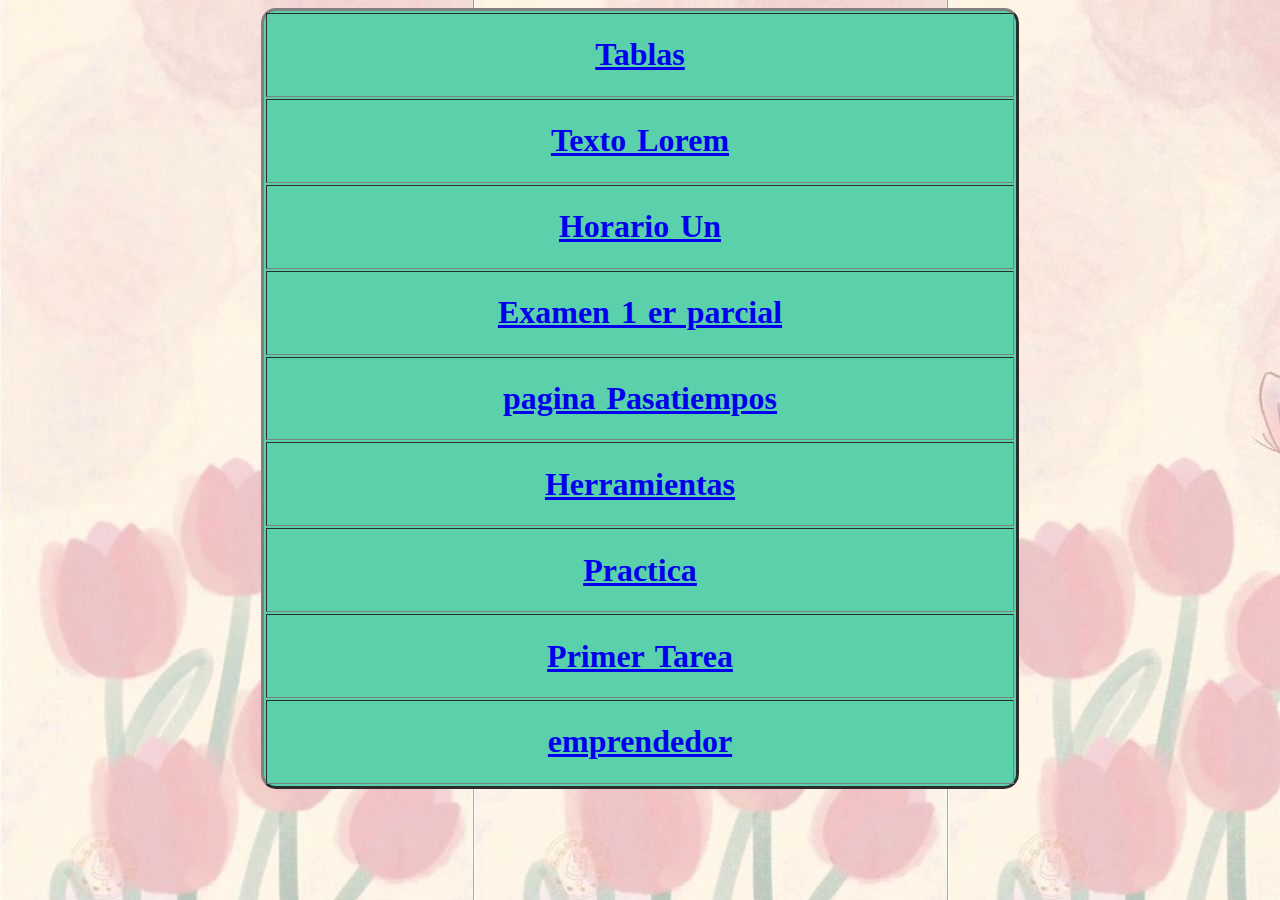
<file: index.html>
<!DOCTYPE html>
<html lang="en">
<head>
    <meta charset="UTF-8">
    <meta name="viewport" content="width=device-width, initial-scale=1.0">
    <title>Document</title>
    <style>
        body {
            word-spacing: 3px;
            background-image: url(fondo.jpg);
        }

        h1 {
            text-align: center;
        }

    </style>
</head>
<body>
    <center>
        <table border="3px" style="background-color: rgb(90, 209, 171); border-radius: 15px; width: 60%;" >
              <tr>
                <th><h1> <a href="../IDAI MATERIA/parcial 1/Tablas ejemplos.html"> Tablas </a></h1></th>
              </tr>
              <tr> 
                <td> <h1> <a href="./parcial 1/Texto lorem.html"> Texto Lorem</a></h1></td>
              </tr>
              <tr>
                <td> <h1> <a href="./parcial 1/UN horario.html"> Horario Un </a></h1></td>
              </tr>
              <tr> 
                <td> 
                    <h1> <a href="./parcial 1/examen/examen1erparciañ.html"> Examen 1 er parcial </a></h1>
                </td>
              </tr>
              <tr>
                <td> <h1> <a href="./parcial 1/favoritos img/Pasatiempos favoritos.html"> pagina Pasatiempos</a></h1></td>
              </tr>
              <tr>
                <td> <h1> <a href="./parcial 1/img-herramienta/herramientasdesarrollo.html"> Herramientas</a></h1></td>
              </tr>
              <tr> <td> <h1> <a href="./parcial 1/img.practica/practica.html"> Practica </a></h1></td></tr>
              <tr>
                <td> <h1> <a href="./parcial 1/primer tarea/tarea cualidades.html"> Primer Tarea </a></h1></td>
              </tr>
              <tr> <td> <h1> <a href="./parcial 1/tarealunes/emprendedor.html"> emprendedor </a></h1></td></tr>
        </table>

    </center>
    
</body>
</html>
</file>
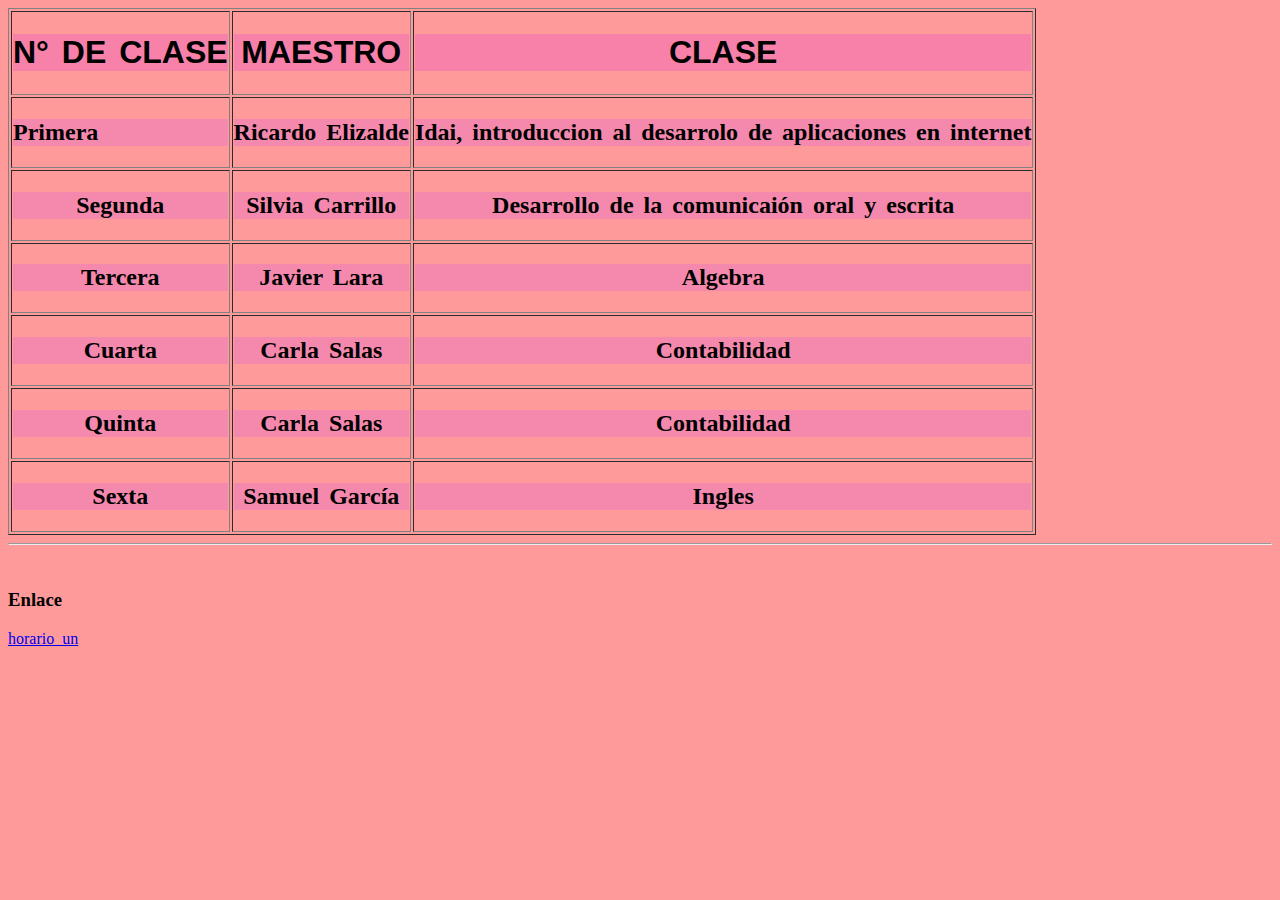
<file: parcial 1/Tablas ejemplos.html>
<!DOCTYPE html>
<html lang="en">
<head>
    <meta charset="UTF-8">
    <meta name="viewport" content="width=>, initial-scale=1.0">
    <title> Tablas </title> 
    <style>
        body {
            background-color: rgb(254, 154, 154);
        }

        h1 {
            background-color: rgb(247, 129, 168);
        }

        h2 {
            background-color: rgb(245, 136, 173);
        }

        h1 {
            font-family:Impact, Haettenschweiler, 'Arial Narrow Bold', sans-serif
        }

        h2 {
            font-family: 'Times New Roman', Times, serif;
        }

        body {
            word-spacing: 4px;
        }

        h1 {
            text-transform: uppercase;
        }


    </style>
</head>
<body>
    <table border=""1"> 
    <tr> 
            <th> <h1> N° de clase </h1></th>
            <th> <h1> Maestro </h1></th>
            <th> <h1> Clase </h1></th>
            </tr>
            <td> <h2>  Primera </h2></td>
            <td> <h2> Ricardo Elizalde </h2></td>
            <td> <h2> Idai, introduccion al desarrolo de aplicaciones en internet</h2></td> 

        </tr> 
        <tr> 
        <th> <h2> Segunda </h2></th>
        <th> <h2> Silvia Carrillo</h2></th>
        <th> <h2> Desarrollo de la comunicaión oral y escrita </h2></th>
        </tr>
        <tr>
        <th> <h2> Tercera</h2></th>
        <th> <h2> Javier Lara </h2></th>
        <th> <h2> Algebra</h2></th>
        </tr>
        <tr>
            <th> <h2> Cuarta </h2></th>
            <th> <h2> Carla Salas</h2></th>
            <th> <h2> Contabilidad </h2></th>
        </tr>
        <tr>
            <th> <h2> Quinta </h2></th>
            <th> <h2> Carla Salas</h2></th>
            <th> <h2> Contabilidad </h2></th>
        </tr>
        <tr>
            <th> <h2> Sexta</h2></th>
            <th> <h2> Samuel García </h2></th>
            <th> <h2> Ingles </h2></th>
        </tr>
    </table>
    
    <hr>
    <br>
    <h3> Enlace </h3>
    <a href="./UN horario.html"> horario un</a>
    

        
</body>
</html>
</file>
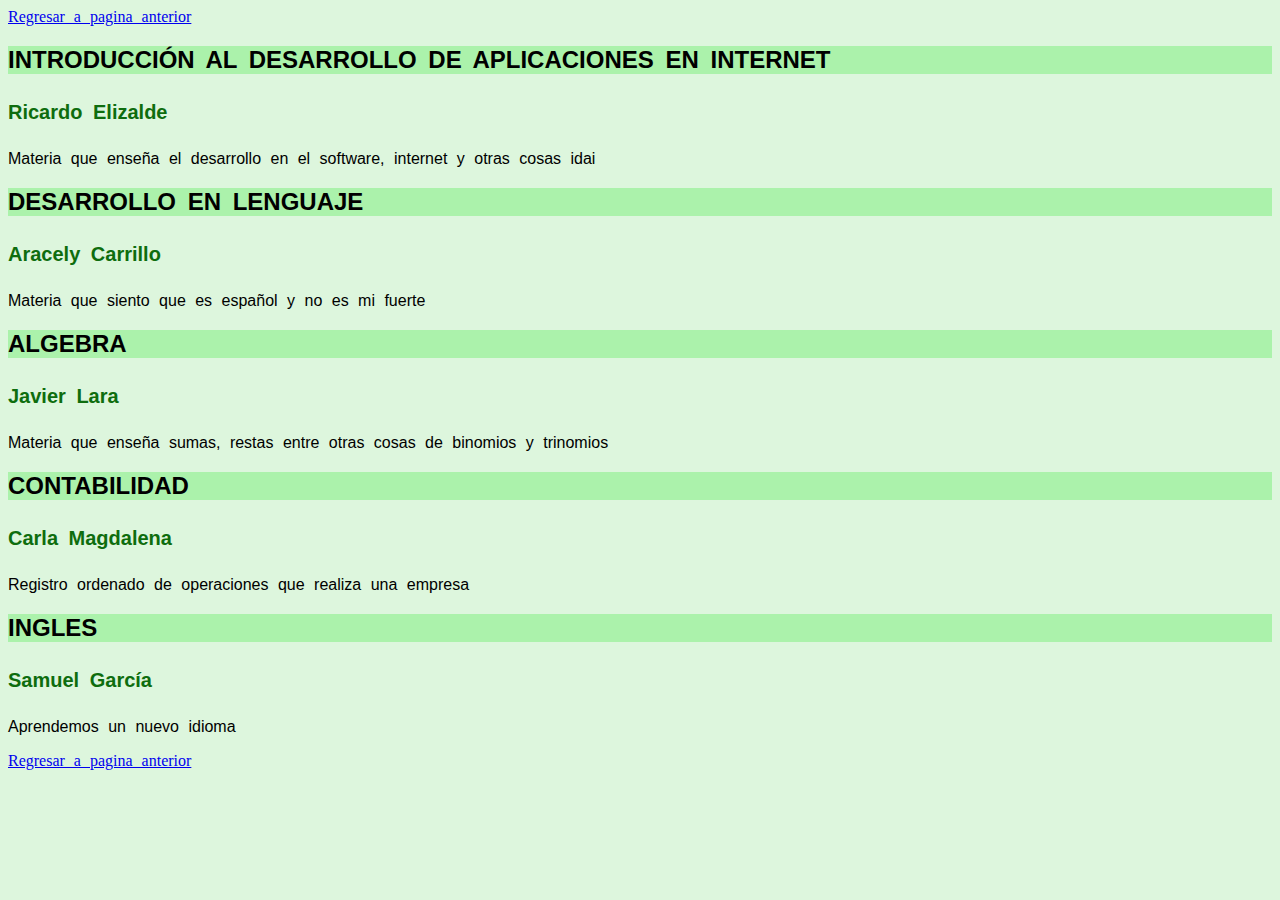
<file: parcial 1/UN horario.html>
<HTML>
<Head>
<Title> Un horario</title>
    <style>
        body {
            background-color: rgb(221, 246, 221);
        }
        h2 {
            background-color: rgb(171, 242, 171);
        }
        h2 {
            font-family: Impact, Haettenschweiler, 'Arial Narrow Bold', sans-serif;
        }

        h4 {
            font-family: 'Gill Sans', 'Gill Sans MT', Calibri, 'Trebuchet MS', sans-serif;
        }

        p {
            font-family:Impact, Haettenschweiler, 'Arial Narrow Bold', sans-serif
        }

        body {
            word-spacing: 5px;
        }
        
        h4 {
            font-size: 20px;
        }

        h2 {
            text-transform: uppercase;
        }

        h4 {
            color: rgb(14, 109, 14);
        }

    </style>
</Head>
<Body>
    <a href="personal pagina.html"> Regresar a pagina anterior </a>
<H2> Introducción al desarrollo de aplicaciones en internet </H2>
<H4> Ricardo Elizalde </h4>
<P> Materia que enseña el desarrollo en el software, internet y otras cosas idai </p>
<H2> Desarrollo en lenguaje </H2>
<H4> Aracely Carrillo </h4>
<P> Materia que siento que es español y no es mi fuerte </p>
<H2> Algebra </H2>
<H4> Javier Lara </h4>
<P> Materia que enseña sumas, restas entre otras cosas de binomios y trinomios </p>
<H2> Contabilidad </2>
<H4> Carla Magdalena </h4>
<P> Registro ordenado de operaciones que realiza una empresa </p>
<H2> Ingles </H2>
<H4> Samuel García </h4>
<P> Aprendemos un nuevo idioma </p>
    <a href="Tablas ejemplos.html"> Regresar a pagina anterior</a>
</Body>
</HTML>
</file>
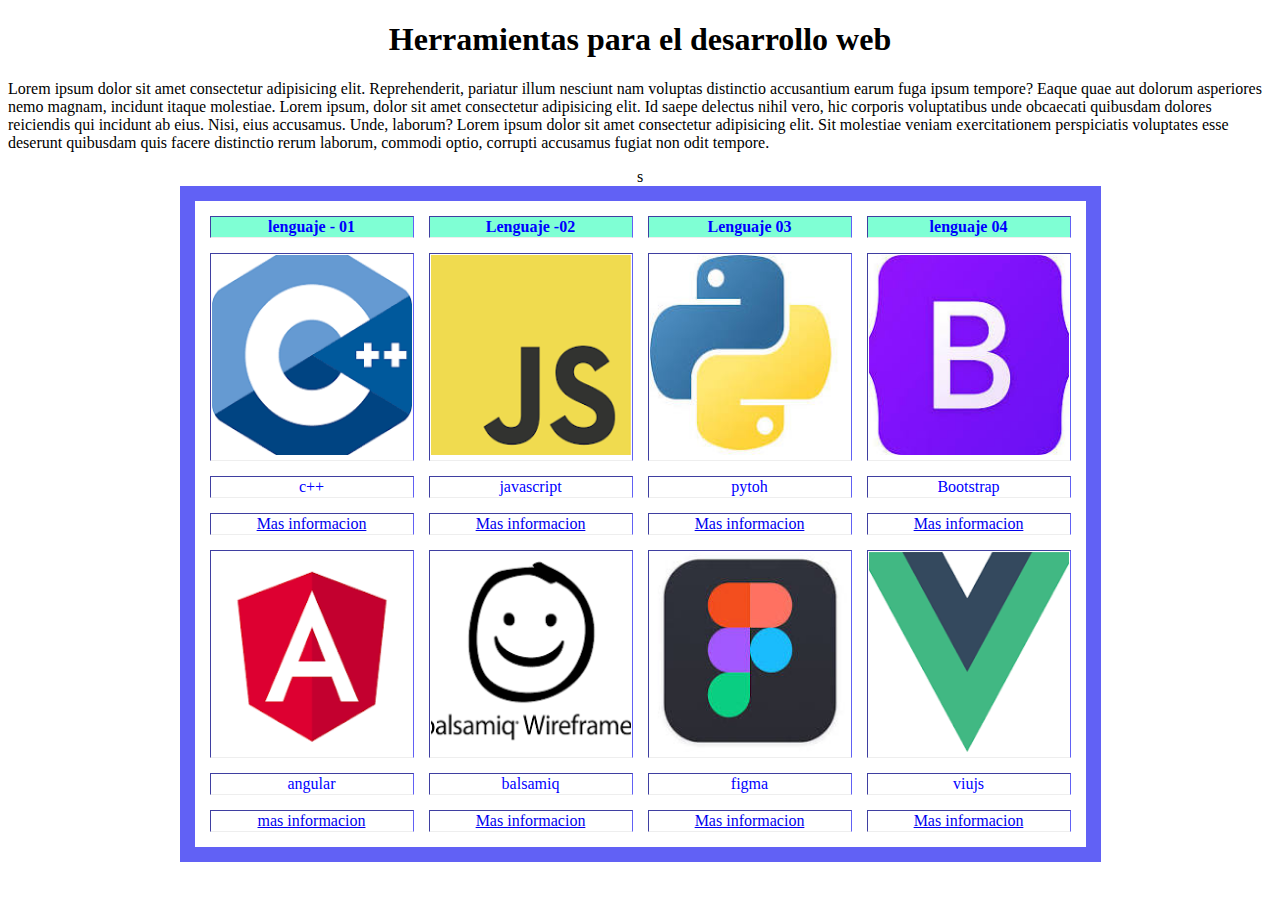
<file: parcial 1/img-herramienta/herramientasdesarrollo.html>
<!DOCTYPE html>
<html lang="en">
<head>
    <meta charset="UTF-8">
    <meta name="viewport" content="width=device-width, initial-scale=1.0">
    <title>Herramientas</title>

    <style>
        table thead {
            background-color: aquamarine;
        }
        table {
            border-spacing: 15px;
        }
        table tbody {
            color: rgb(140, 29, 140);
        }
        table tbody tr td {
            text-align: center;
        }

        tr{
            border-bottom: 3px; color: blue;
        }

        table {
            border: 15px solid rgb(97, 97, 245);
        }

        


    </style>
</head>
<body>

    <h1 style="text-align: center;"> Herramientas para el desarrollo web</h1>
    <p> Lorem ipsum dolor sit amet consectetur adipisicing elit. Reprehenderit, pariatur illum nesciunt nam voluptas distinctio accusantium earum fuga ipsum tempore? Eaque quae aut dolorum asperiores nemo magnam, incidunt itaque molestiae. Lorem ipsum, dolor sit amet consectetur adipisicing elit. Id saepe delectus nihil vero, hic corporis voluptatibus unde obcaecati quibusdam dolores reiciendis qui incidunt ab eius. Nisi, eius accusamus. Unde, laborum? Lorem ipsum dolor sit amet consectetur adipisicing elit. Sit molestiae veniam exercitationem perspiciatis voluptates esse deserunt quibusdam quis facere distinctio rerum laborum, commodi optio, corrupti accusamus fugiat non odit tempore.</p>
    
    <center><table border="3">
        <thead>
            <tr>
                <th> lenguaje - 01</th>
                <th> Lenguaje -02</th>
                <th> Lenguaje 03</th>
                <th> lenguaje 04</th>
            </tr>
        </thead>
        <tbody> 
            <tr>
                <td> <img src="img/c++.png" alt="logo de c++" width="200px" height="200px"></td>
                <td> <img src="img/java.png" width="200px" height="200px"> </td>
                <td> <img src="img/pyto.jpg" width="200px" height="200px"></td>
                <td> <img src="img/boots.jpg" width="200px" height="200px"></td>
            </tr>
            <tr >
                <td> c++</td>
                <td> javascript</td>s
                <td> pytoh</td>
                <td> Bootstrap</td>
            </tr>

            <tr> 
                    <td><a href="https://learn.microsoft.com/es-es/cpp/cpp/welcome-back-to-cpp-modern-cpp?view=msvc-170 " target="_blank"> Mas informacion</a></td>
                    <td> <a href="https://developer.mozilla.org/es/docs/Learn/JavaScript/First_steps/What_is_JavaScript " target="_blank"> Mas informacion</a></td>
                    <td> <a href="https://www.python.org/" target="_blank"> Mas informacion</a> </td>
                    <td> <a href="https://rockcontent.com/es/blog/bootstrap/" target="_blank"> Mas informacion</a></td>
            </tr>

    
            <tr >
            <td> <img src="img/angular.png" height="200px" width="200px"></td>
            <td> <img src="img/belsamiq.png" height="200px" width="200px"></td>
            <td> <img src="img/fy.jpg" height="200px" width="200px"></td>
            <td> <img src="img/vue.j.png" height="200px" width="200px"></td>
            </tr>
            <tr>
                <td> angular</td>
                <td> balsamiq</td>
                <td> figma </td>
                <td>viujs</td>

            </tr>
            <tr>
                <td> <a href="https://docs.angular.lat/" target="_blank"> mas informacion</a></td>
                <td> <a href="https://www3.technologyevaluation.com/es/solutions/53761/balsamiq " target="_blank">Mas informacion</a></td>
                <td> <a href="https://bisiesto.es/que-es-figma-para-que-sirve/" target="_blank"> Mas informacion</a></td>
                <td> <a href="https://www.encora.com/es/blog/qu%C3%A9-es-vue.js-y-c%C3%B3mo-lo-usamos" target="_blank"> Mas informacion</a></td>
            </tr>
        </tbody>
    </table></center>
</body>
</html>
</file>
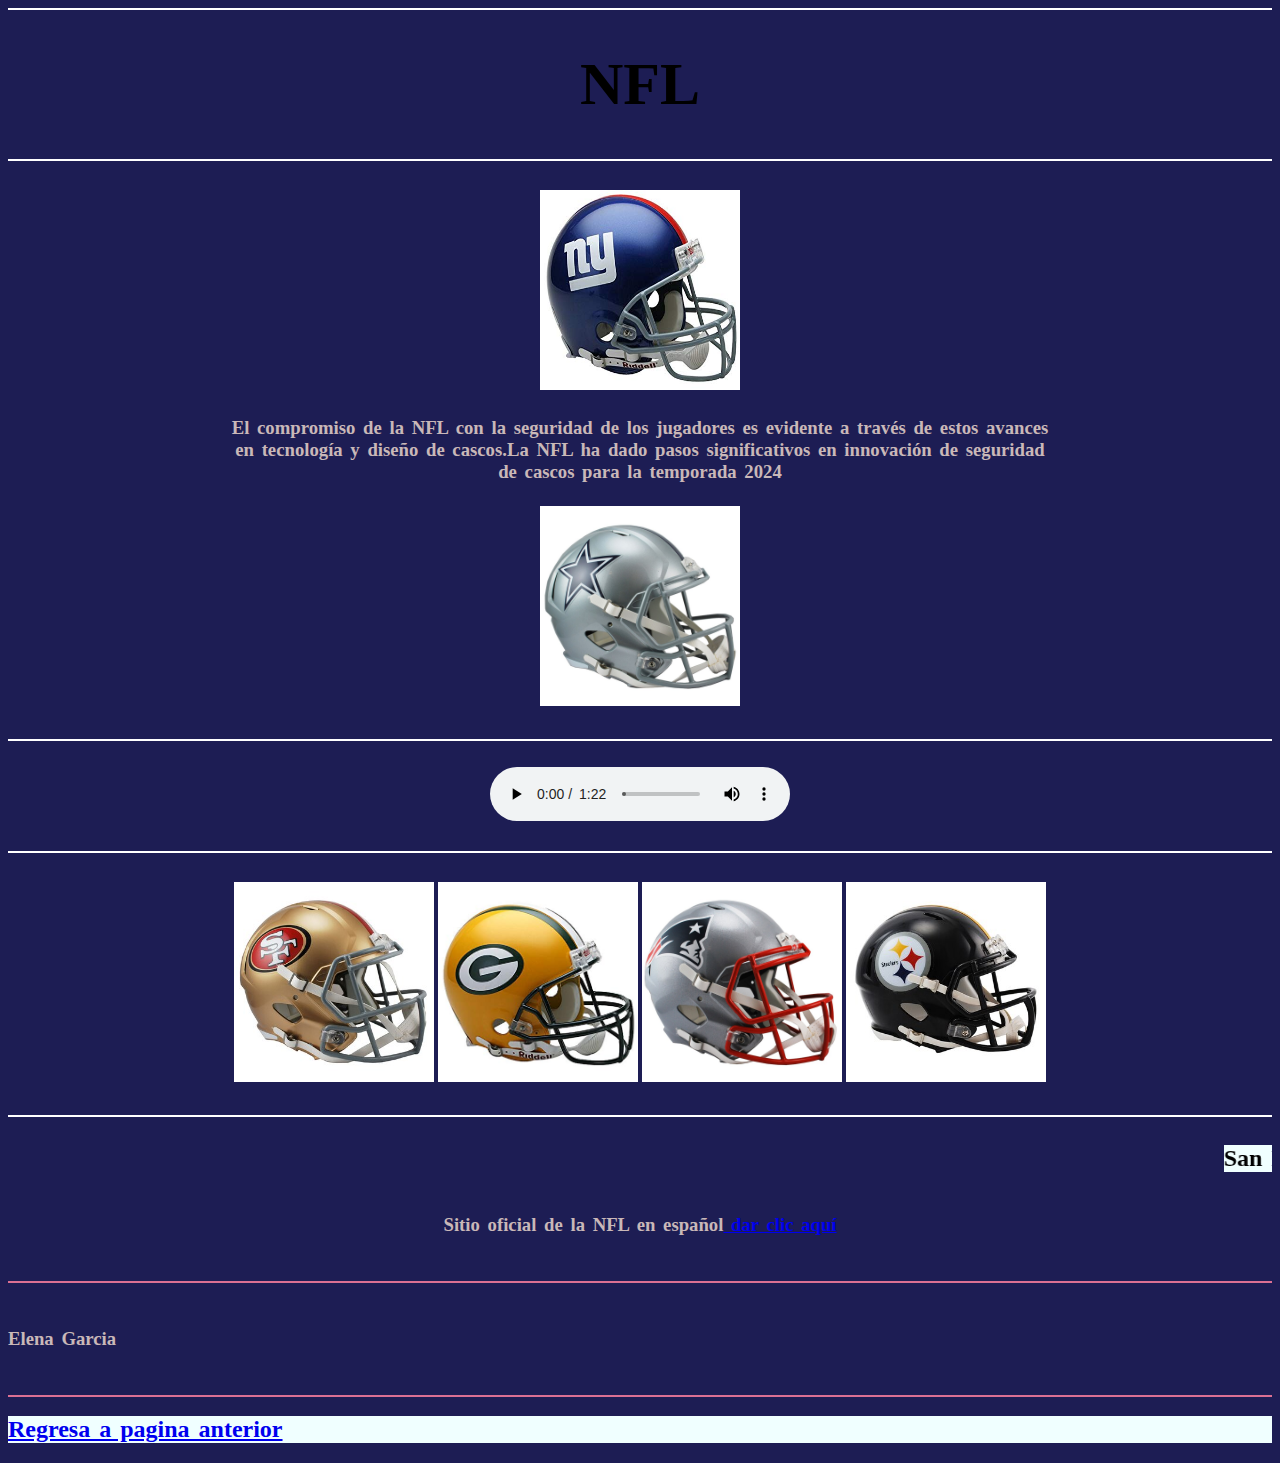
<file: parcial 1/img.practica/practica.html>
<!DOCTYPE html>
<html lang="en">
<head>
    <meta charset="UTF-8">
    <meta name="viewport" content="width=device-width, initial-scale=1.0">
    <title>NFL</title>
</head>
<style>
    body {
        background-color: rgb(29, 29, 84);
    }
    hr {
        border:none;
        height: 2px;
        background-color: white;
    }

    h1 {
        font-size: 60px;
    }
    h3 {
        color: rgb(201, 184, 184);
    }

    h2 {
        background-color: azure;
    }
    body {
        word-spacing: 3px;
    }
    .color hr {
        background-color: palevioletred;
    }


</style>

<body>
    <hr>
    <h1 style="text-align: center;"> NFL</h1>
    <hr>
    <br>
    <center>
        <table>
            <tr>
                <th> <img src="img/gigants_h.jpg" width="200px" height="200px"></th>
            </tr>
            <tr>
                <th> <h3>  El compromiso de la NFL con la seguridad de los jugadores es evidente a través de estos avances 
                    <br>en tecnología y diseño de cascos.La NFL ha dado pasos significativos en innovación de seguridad 
                    <br>de cascos para la temporada 2024</h3></th>
            </tr>
            <tr>
                <th> <img src="img/dallas_h.jpg" width="200px" height="200px"></th>
            </tr>
        </table>
    </center>
    <br>
    <hr>
    <br>
    <center>
    <audio controls autoplay loop>
        <source src="img/nfl.mp3" type="audio/mp3">
    </audio> </center>
    <br>
    <hr>
    <br>

    <center>
        <table>
            <tr>
                <th> <img src="img/49s_h.jpg" width="200px" height="200px"></th>
                <th> <img src="img/packers_h.jpg" width="200px" height="200px"></th>
                <th> <img src="img/patriots_h.jpg" width="200px" height="200px"></th>
                <th><img src="img/steelers_h.jpg" width="200px" height="200px"></th>
            </tr>
        </table>
    </center>
    <br>
    <hr>
    <marquee> <h2> San Francisco 49ers mejor equipo de la NFL actualmente
         </h2>
    </marquee>
    <br>
   <h3 style="text-align: center;"> Sitio oficial de la NFL en español<a href="https://www.nfl.com/mundo/"> dar clic aquí</a></h3>
   <br>
   <div class="color">
    <hr>
    <br>
    <h3> Elena Garcia</h3>
    <br>
    <hr>
   </div>
   <h2> <a href="/parcial 2/PAGINA PERSONAL/personal pagina.html"> Regresa a pagina anterior</a></h2>
   
</body>
</html>
</file>
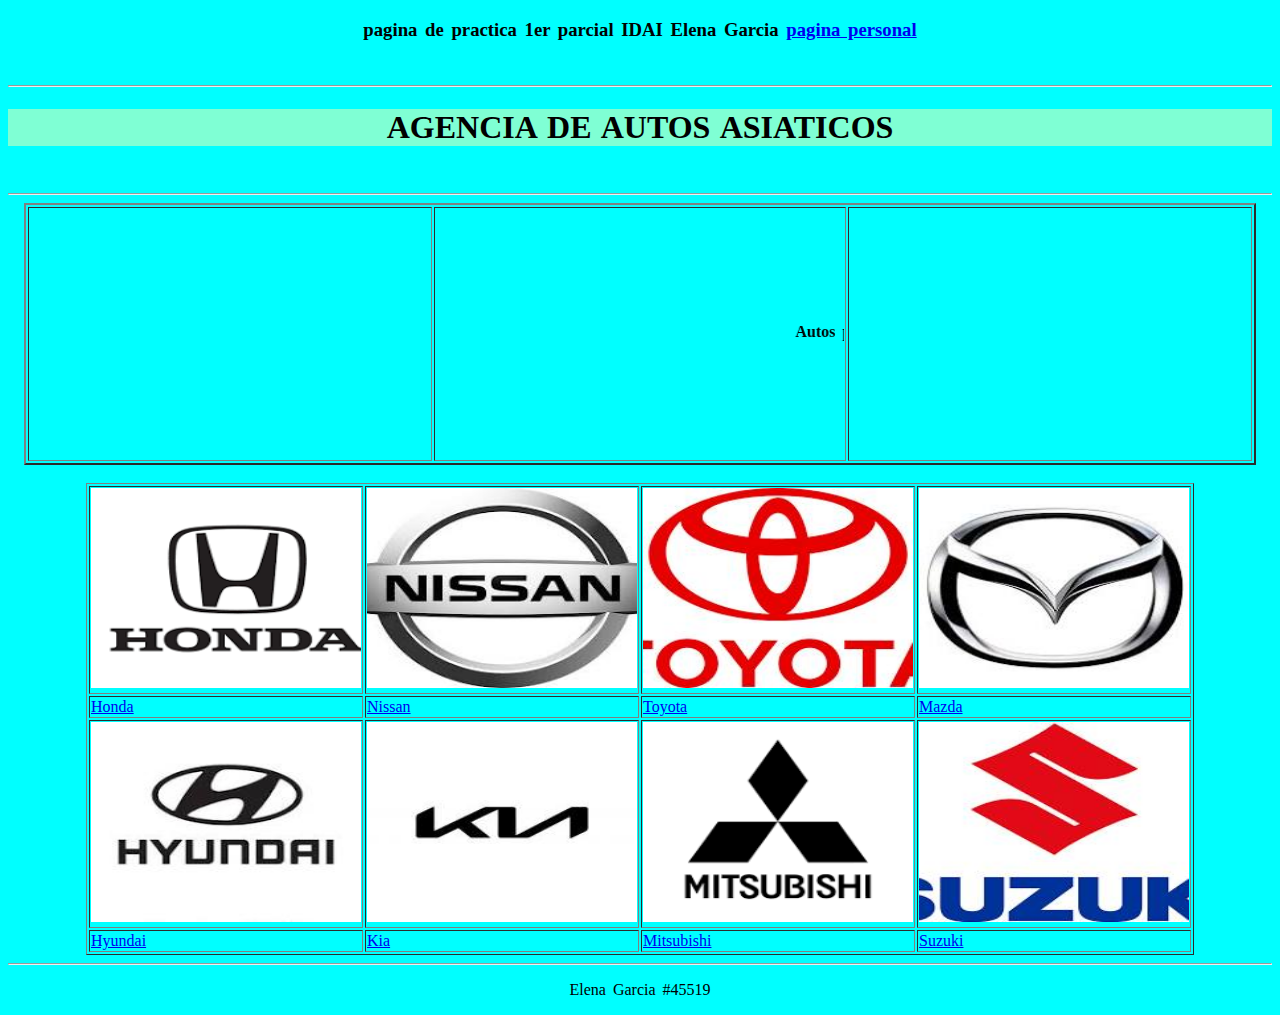
<file: parcial 1/practica examen/examenpractico.html>
<!DOCTYPE html>
<html lang="en">
<head>
    <meta charset="UTF-8">
    <meta name="viewport" content="width=device-width, initial-scale=1.0">
    <title> Agencia de autos asiaticos </title>
    <style>
        body {
            background-color: aqua;
            word-spacing: 3px;
        }

        h3 {
            text-align: center;
        }

        h1{ 
            background-color: aquamarine;
            text-align: center;
            text-transform: uppercase;
            
        }

        marque {
            display: flex;
            font-size: 10px;
        }

        iframe { 
            display: flex;
            
        }
    </style>
</head>
<body>

    <h3> pagina de practica 1er parcial IDAI Elena Garcia <a href="personal pagina.html"> pagina personal</a> </h3>
    <br>
    <hr style="color: red;">
    <h1> agencia de autos asiaticos </h1>
    <br>
    <hr style="color: red;">
    <center> <table border="2px">
        <tr>
    <th><iframe src="https://www.google.com/maps/embed?pb=!1m18!1m12!1m3!1d14382.35184541023!2d-100.32742869218747!3d25.68495010000001!2m3!1f0!2f0!3f0!3m2!1i1024!2i768!4f13.1!3m3!1m2!1s0x866295849a107e91%3A0xc6a14f25ad693ecc!2sAUTOS%20LUNA%20MTY!5e0!3m2!1ses-419!2smx!4v1727446958601!5m2!1ses-419!2smx" width="400" height="250" style="border:3px;" allowfullscreen="" loading="lazy" referrerpolicy="no-referrer-when-downgrade"></iframe> </th>
     <th><marquee> Autos perosnales, deportivos de lujo, subs, minivans, ect.</marquee> </th>
     <th><iframe width="400" height="200" src="https://www.youtube.com/embed/0n0dnpKd1RQ?si=iv3qMgEoppZiO_rj" title="YouTube video player" frameborder="0" allow="accelerometer; autoplay; clipboard-write; encrypted-media; gyroscope; picture-in-picture; web-share" referrerpolicy="strict-origin-when-cross-origin" allowfullscreen></iframe></th>
        </tr>
    </table>   
     
</center>
<br>
<center>
    <table border="1">
        <tr>
            <th>
                <img src="imagauto/honda.png" width="270px" height="200px">
            </th>
            <th>
                <img src="imagauto/nissanlogo.jpg" width="270px" height="200px">
            </th>
            <th>
                <img src="imagauto/toyota.jpg" width="270px" height="200px">
            </th>
            <th>
                <img src="imagauto/mazda.jpg" width="270px" height="200px">
            </th>
        </tr>
        <tr>
            <td>
                <a href="https://www.honda.mx/"> Honda</a>
            </td>
            <td> <a href=" https://www.nissan.com.mx/"> Nissan </a></td>
            <td> <a href="https://www.toyota.mx/ "> Toyota </a></td>
            <td> <a href=" https://www.mazda.mx/" > Mazda </a></td>
        </tr>
        <tr>
            <td> <img src="imagauto/descarga.jpg" width="270px" height="200px"></td>
            <td> <img src="imagauto/kia.jpg" width="270" height="200px"></td>
            <td> <img src="imagauto/mitsu.png" width="270px" height="200px"></td>
            <td> <img src="imagauto/susu.jpg" width="270px" height="200px"></td>
        </tr>
        <tr>
            <td>
                <a href=" https://www.hyundai.com.mx/"> Hyundai</a>
            </td>
            <td>
                <a href="https://www.kia.com/mx/main.html "> Kia</a>
            </td>
            <td> 
                <a href=" https://www.mitsubishi-motors.mx/"> Mitsubishi</a>
            </td>
            <td> 
                <a href="https://www.suzuki.com.mx/ "> Suzuki</a>
            </td>
        </tr>

    </table>
</center>
<hr style="color: red;">
<center> <p> Elena Garcia #45519</p></center>
</body>
</html>
</file>
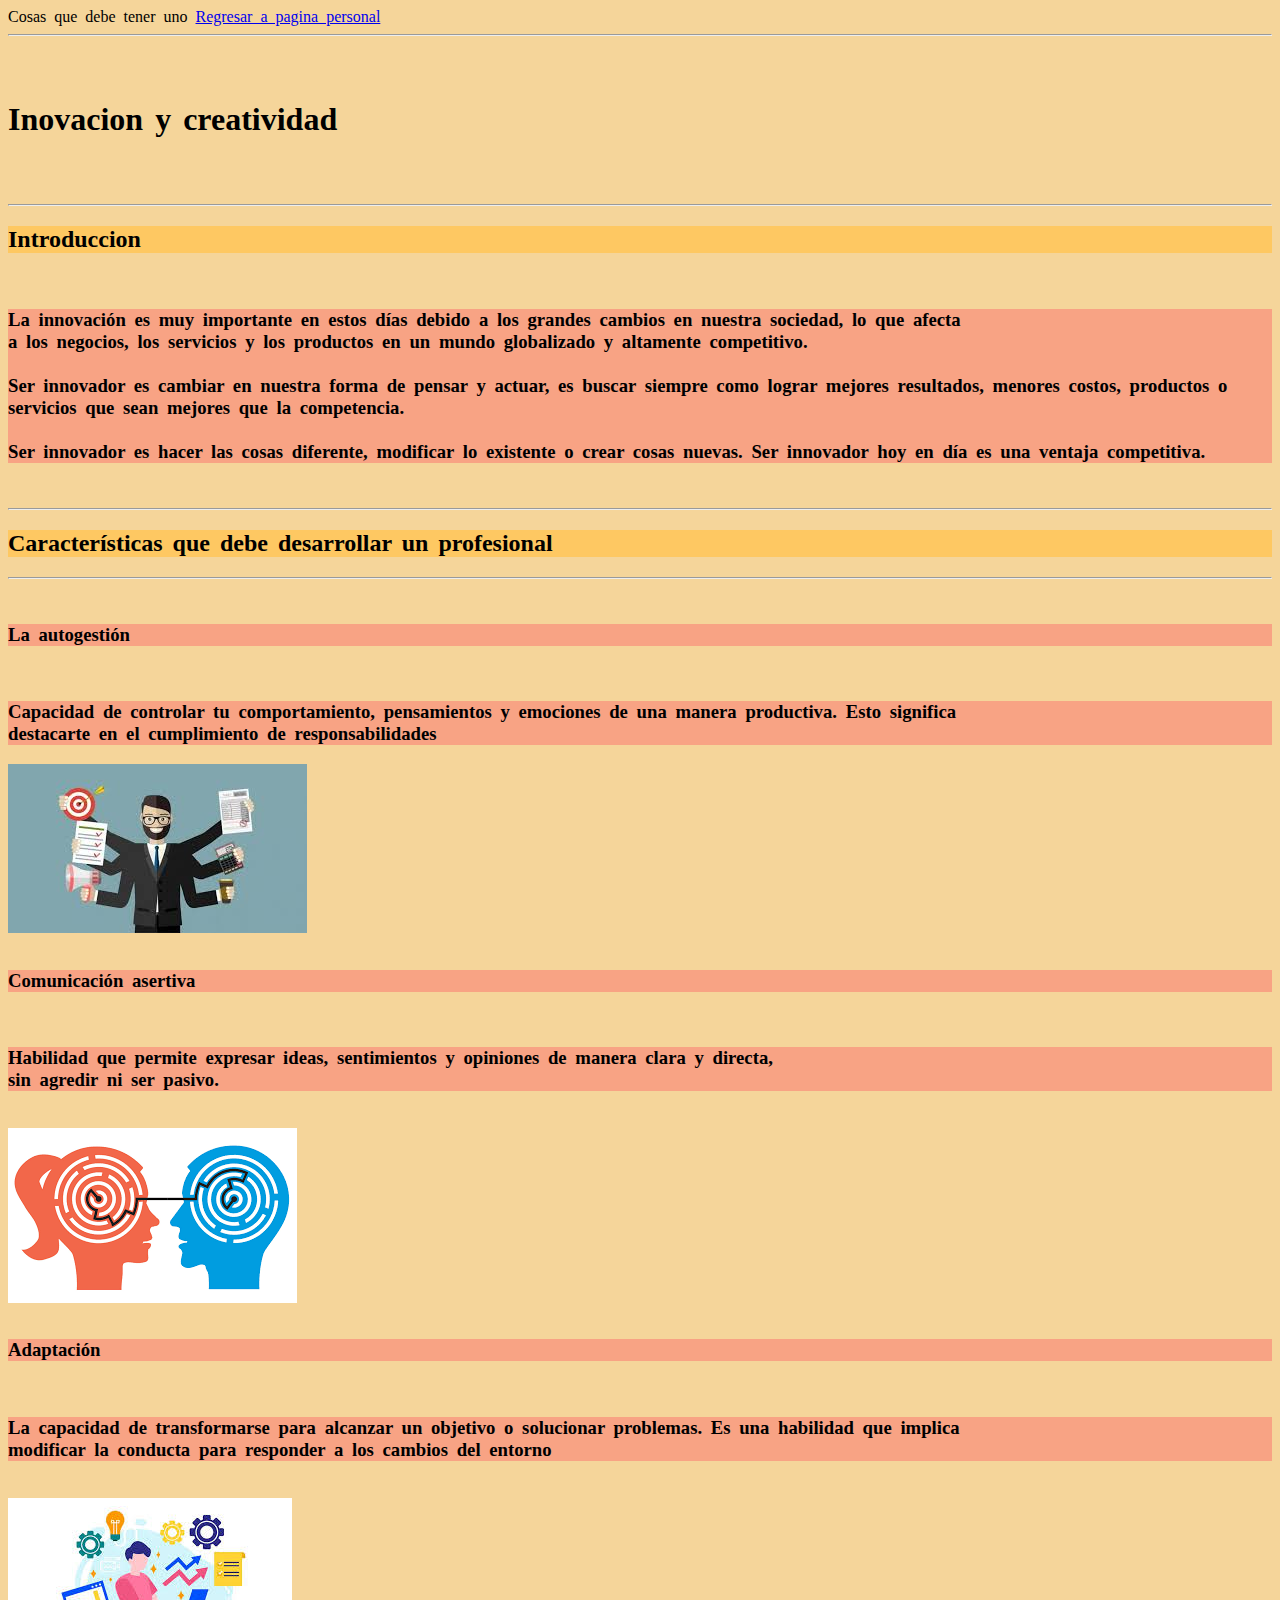
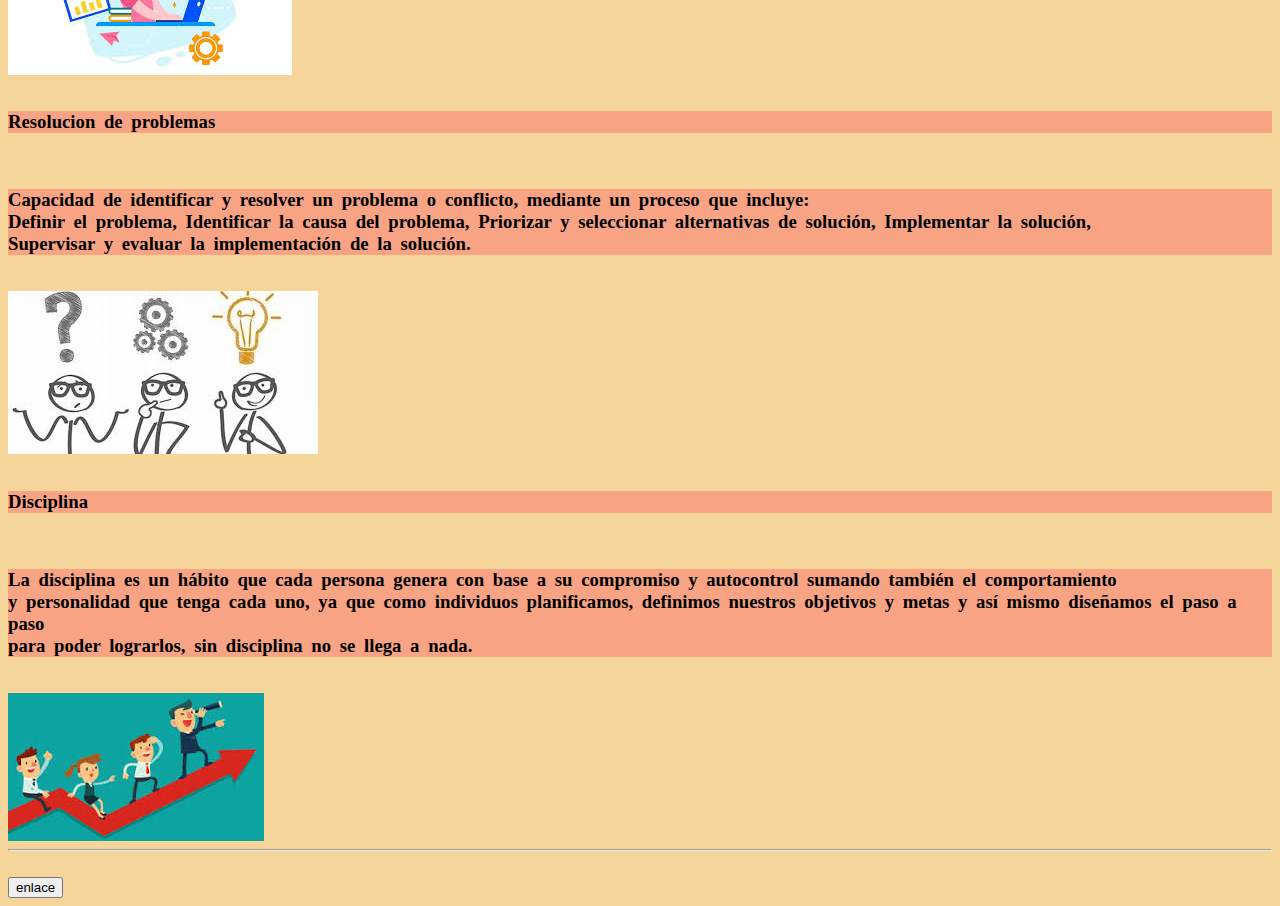
<file: parcial 1/primer tarea/tarea cualidades.html>
Cosas que debe tener uno
<html>
<head> 
    <title> <p> tarea </p> </title>
    <style>
        body {
            background-color:rgb(245, 213, 154);
        }

        body {
            word-spacing: 4px;
        }
        h2 {
            font-family: 'Franklin Gothic Medium', 'Arial Narrow', Arial, sans-serif;
        }

        h3{
            font-family: 'Segoe UI', Tahoma, Geneva, Verdana, sans-serif;
        }

        h2 {
            background-color:rgb(254, 200, 98);
        }

        h3 {
            background-color: rgb(248, 163, 132);
        }
    </style>
</head>
<body>
    <a href="personal pagina.html"> Regresar a pagina personal </a>
    <br>
    <hr>
    <br>
    <br>
    <h1> <font face="impact"> Inovacion y creatividad </font></h1>
    <br>
    <br>
    <hr>
    <h2> <font face="verdana"> Introduccion </font></h2>
    <br>
    <h3> <font face= "verdana">La innovación es muy importante en estos días debido a los grandes cambios en nuestra sociedad, lo que afecta
        <br> a los negocios, los servicios y los productos en un mundo globalizado y altamente competitivo.
        <br>
        <br>
        Ser innovador  es cambiar en nuestra forma de pensar y actuar,  es buscar siempre como lograr mejores resultados, menores costos, productos o servicios que sean mejores que la competencia.
        <br>
        <br>
        Ser innovador es hacer las cosas diferente, modificar lo existente o crear cosas nuevas. Ser innovador hoy en día es una ventaja competitiva. </font></h3>
        <br> 
        <hr>
        <h2> <font face="impact"> Características que debe desarrollar un profesional  </font></h2>
        <hr>
        <br>
        <h3> <font face= "impact"> La autogestión </font></h3>
        <br>
        <h3> <font face="trebuchet"> Capacidad de controlar tu comportamiento, pensamientos y emociones de una manera productiva. Esto significa 
        <br>destacarte en el cumplimiento de responsabilidades </font></h3>
        <img src="img/auto.jpg"
        <br>
        <br>
        <br>
        <h3> <font face= "impact"> Comunicación asertiva </font></h3>
        <br>
        <h3> <font face= "trebuchet"> Habilidad que permite expresar ideas, sentimientos y opiniones de manera clara y directa, 
            <br>sin agredir ni ser pasivo.</font></h3>
            <br>
            <img src="img/comu.png"
            <br>
            <br>
            <br>
            <h3><font face="impact"> Adaptación </font></h3>
            <br>
            <h3><font face="trebuchet"> La capacidad de transformarse para alcanzar un objetivo o solucionar problemas. Es una habilidad que implica 
                <br> modificar la conducta para responder a los cambios del entorno  </font></h3>
                <br> 
                <img src="img/adap.jpg" 
                <br>
                <br>
                <br>
                <h3> <font face="impact"> Resolucion de problemas </font></h3>
                <br>
                <h3> <font face="trebuchet"> Capacidad de identificar y resolver un problema o conflicto, mediante un proceso que incluye:
                 <br>Definir el problema, Identificar la causa del problema, Priorizar y seleccionar alternativas de solución, Implementar la solución, 
                <br> Supervisar y evaluar la implementación de la solución. </font></h3>
                <br>
                <img src="img/resolu.jpg"
                <br>
                <br>
                <br>
                <h3> <font face="impact"> Disciplina </font></h3>
                <br>
                <h3> <font face="trebuchet">La disciplina es un hábito que cada persona genera con base a su compromiso y autocontrol sumando también el comportamiento
                    <br> y personalidad que tenga cada uno, ya que como individuos planificamos, definimos nuestros objetivos y metas y así mismo diseñamos el paso a paso
                    <br> para poder lograrlos, sin disciplina no se llega a nada. </font></h3>
                    <br>
                    <img src="img/disci..jpg"
                    <br>
                    <hr>
                    <br><a href="https://code.visualstudio.com/">
                        <button> enlace</button> 
                    

                



</body>
</html>
</file>
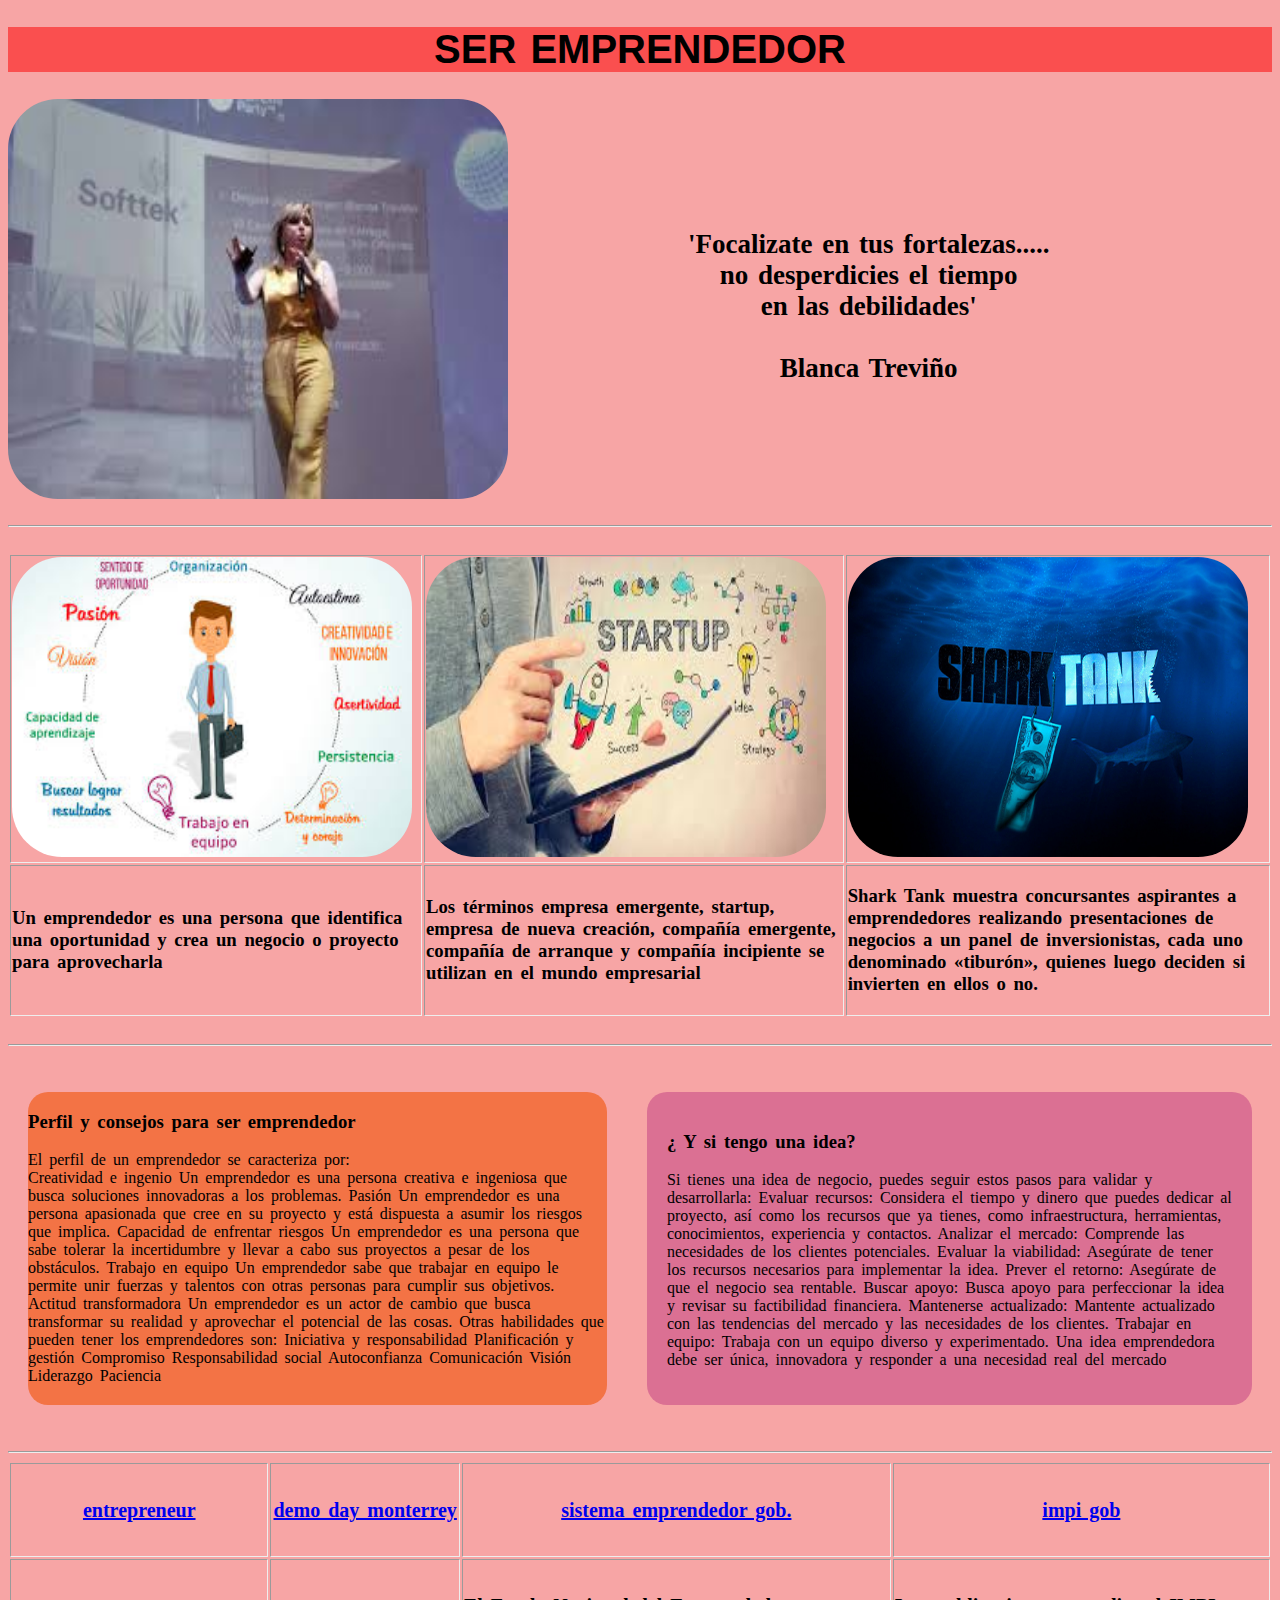
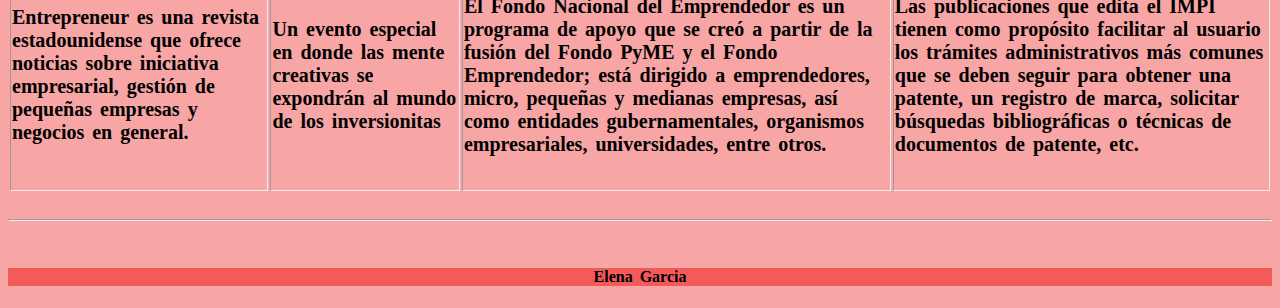
<file: parcial 1/tarealunes/emprendedor tarea.html>
<!DOCTYPE html>
<!-- saved from url=(0097)file:///C:/Users/lenae/OneDrive/Documentos/IDAI%20MATERIA/parcial%201/tarealunes/emprendedor.html -->
<html lang="en"><head><meta http-equiv="Content-Type" content="text/html; charset=UTF-8">
    
    <meta name="viewport" content="width=&gt;, initial-scale=1.0">
    <title> Ser emprendedor</title>
    <link rel="stylesheet" href="./emprendedor tarea_files/style.css">

    <style>
        .contenedor{
            display: flex;
        }
    </style>

</head>
<body>
    <h1> ser emprendedor </h1>
    <div class="iniimg">
        <img src="./emprendedor tarea_files/blancaimg.jpg" alt="blanca">
       <center> <h2> 'Focalizate en tus fortalezas..... 
            <br> no desperdicies el tiempo
            <br> en las debilidades'
            <br>
            <br> Blanca Treviño
        </h2></center>
    </div>
    <br>
    <hr>
    <br>
    
    <center>
        <table class="mesa" border="1">
            <tbody><tr>
                <td>
                    <img class="alinear" src="./emprendedor tarea_files/emprendedorimg.jpg">
                </td>
                <td>
                    <img class="alinear" src="./emprendedor tarea_files/startup.jpg">
                </td>
                <td> <img class="alinear" src="./emprendedor tarea_files/Sharktank.jpg"> </td>
            </tr>
            <tr>
                <td>
                   <h3>Un emprendedor es una persona que identifica una oportunidad y crea un negocio o proyecto para aprovecharla </h3>
                </td>
                <td>
                  <h3> Los términos empresa emergente, startup, empresa de nueva creación, compañía emergente, compañía de arranque y compañía incipiente se utilizan en el mundo empresarial 
                </h3></td>
                <td> <h3> Shark Tank muestra concursantes aspirantes a emprendedores realizando presentaciones de negocios a un panel de inversionistas, cada uno denominado «tiburón», quienes luego deciden si invierten en ellos o no. </h3></td>
            </tr>
        </tbody></table>
    </center>
    <br>
    <hr>
    <br>
    <div id="contenedor">
    
        <div class="columna1">
            <h3>Perfil y consejos para ser emprendedor</h3>
            <p> El perfil de un emprendedor se caracteriza por: 
                <br>Creatividad e ingenio
                Un emprendedor es una persona creativa e ingeniosa que busca soluciones innovadoras a los problemas. 
                Pasión
                Un emprendedor es una persona apasionada que cree en su proyecto y está dispuesta a asumir los riesgos que implica. 
                Capacidad de enfrentar riesgos
                Un emprendedor es una persona que sabe tolerar la incertidumbre y llevar a cabo sus proyectos a pesar de los obstáculos. 
                Trabajo en equipo
                Un emprendedor sabe que trabajar en equipo le permite unir fuerzas y talentos con otras personas para cumplir sus objetivos. 
                Actitud transformadora
                Un emprendedor es un actor de cambio que busca transformar su realidad y aprovechar el potencial de las cosas. 
                Otras habilidades que pueden tener los emprendedores son:
                Iniciativa y responsabilidad
                Planificación y gestión
                Compromiso
                Responsabilidad social
                Autoconfianza
                Comunicación
                Visión
                Liderazgo
                Paciencia 
                 </p>
        </div>
    

    <div class="columna2">
        <h3> ¿ Y si tengo una idea?</h3>
        <p>Si tienes una idea de negocio, puedes seguir estos pasos para validar y desarrollarla: 
            Evaluar recursos: Considera el tiempo y dinero que puedes dedicar al proyecto, así como los recursos que ya tienes, como infraestructura, herramientas, conocimientos, experiencia y contactos. 
            Analizar el mercado: Comprende las necesidades de los clientes potenciales. 
            Evaluar la viabilidad: Asegúrate de tener los recursos necesarios para implementar la idea. 
            Prever el retorno: Asegúrate de que el negocio sea rentable. 
            Buscar apoyo: Busca apoyo para perfeccionar la idea y revisar su factibilidad financiera. 
            Mantenerse actualizado: Mantente actualizado con las tendencias del mercado y las necesidades de los clientes. 
            Trabajar en equipo: Trabaja con un equipo diverso y experimentado. 
            Una idea emprendedora debe ser única, innovadora y responder a una necesidad real del mercado </p>
    </div>
</div>
<br>
<hr>
 <center> <table border="1" style="position: static;">
    <tbody><tr>
        <th>
            <h5>
            <a href="https://www.entrepreneur.com/"> entrepreneur</a> </h5>
        </th>
        <th>
            <h5>
                <a href="https://www.demodaymonterrey.com/"> demo day monterrey</a>
            </h5>
        </th>
        <th>
            <h5>
                <a href="https://www.sistemaemprendedor.gob.mx/"> sistema emprendedor gob.</a>
            </h5>
        </th>
        <th>
            <h5>
                <a href="https://www.gob.mx/impi/"> impi gob</a>
            </h5>
        </th>
    </tr>
    <tr>
        <td>
            <h5>Entrepreneur es una revista estadounidense que ofrece noticias sobre iniciativa empresarial, gestión de pequeñas empresas y negocios en general.  </h5>
        </td>
        <td> 
            <h5>
                Un evento especial en donde las mente creativas se expondrán al mundo de los inversionitas 
            </h5>
        </td>
        <td>
            <h5>
                El Fondo Nacional del Emprendedor es un programa de apoyo que se creó a partir de la fusión del Fondo PyME y el Fondo Emprendedor; está dirigido a emprendedores, micro, pequeñas y medianas empresas, así como entidades gubernamentales, organismos empresariales, universidades, entre otros.
            </h5>
        </td>
        <td>
            <h5>
                Las publicaciones que edita el IMPI tienen como propósito facilitar al usuario los trámites administrativos más comunes que se deben seguir para obtener una patente, un registro de marca, solicitar búsquedas bibliográficas o técnicas de documentos de patente, etc.
            </h5>
        </td>
    </tr>
</tbody></table> </center>
<br>
<hr>
<br>
<center> <h4> Elena Garcia </h4></center>



</body></html>
</file>
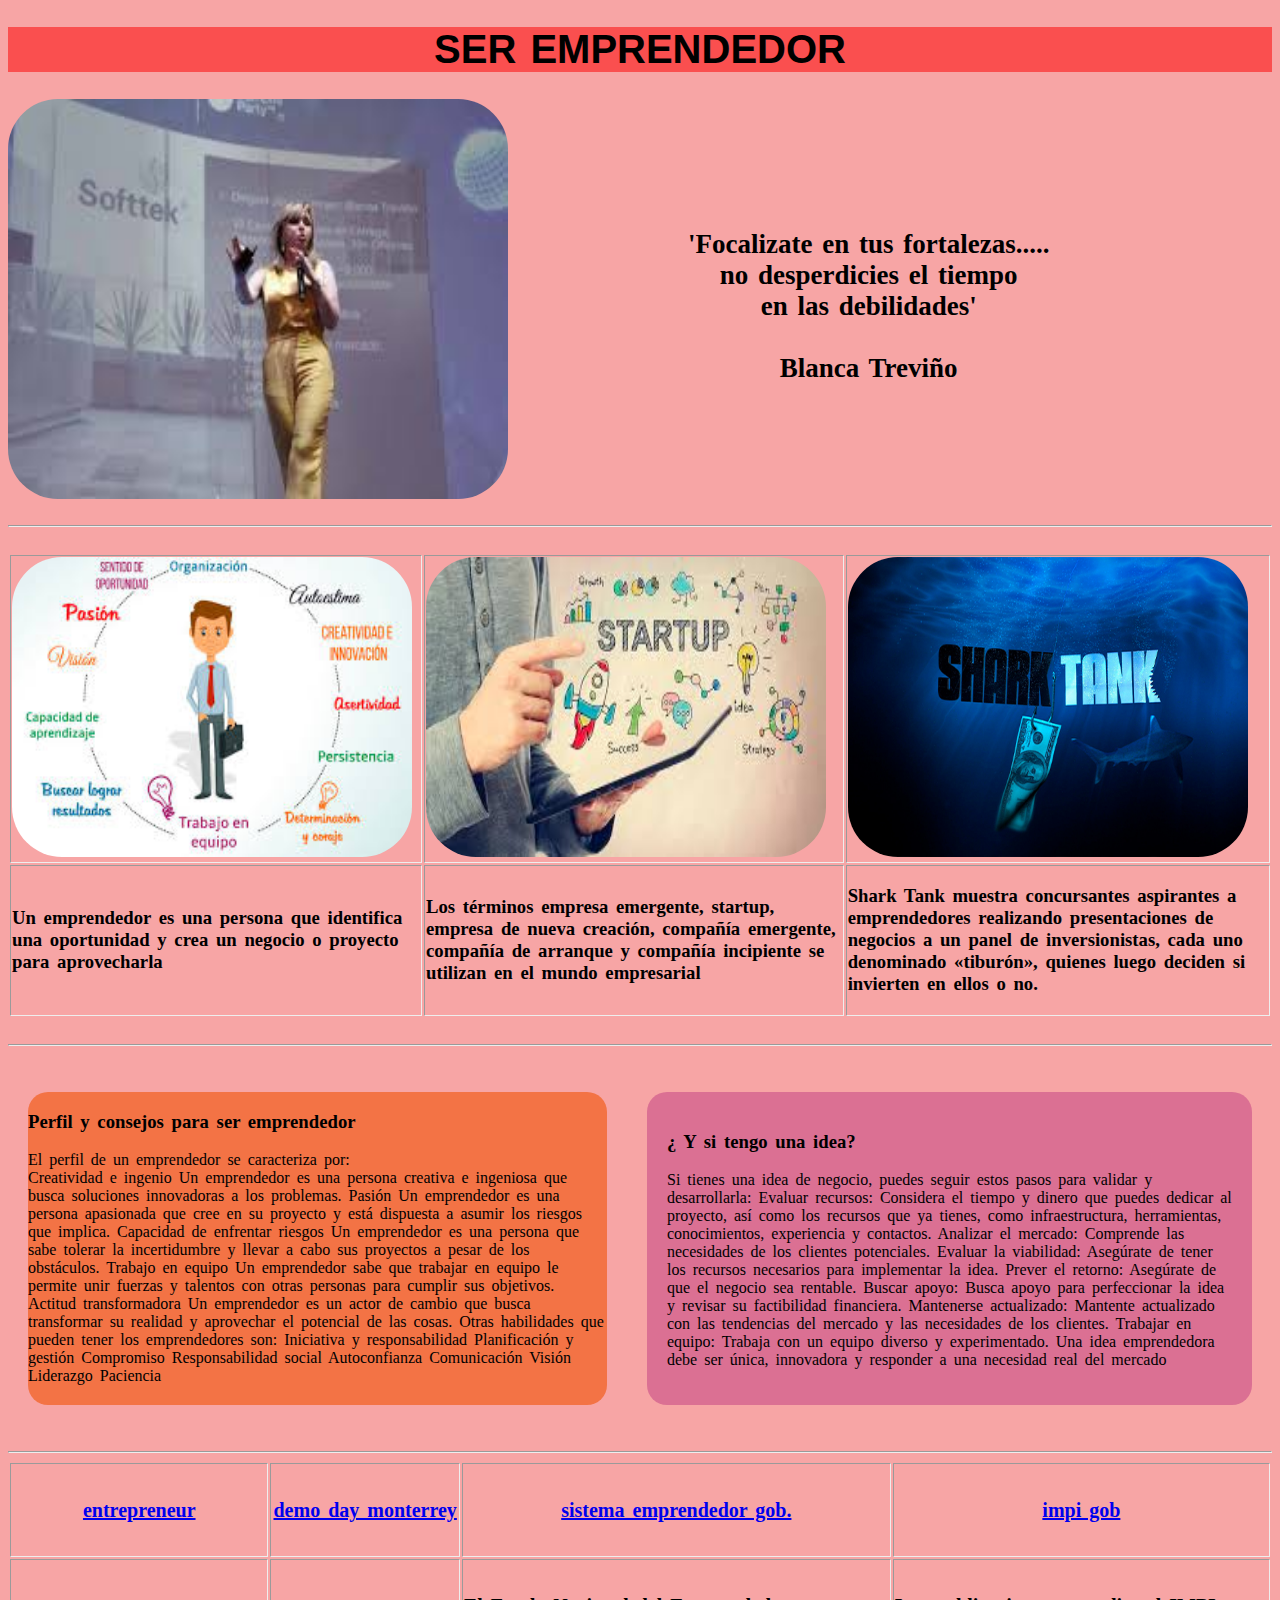
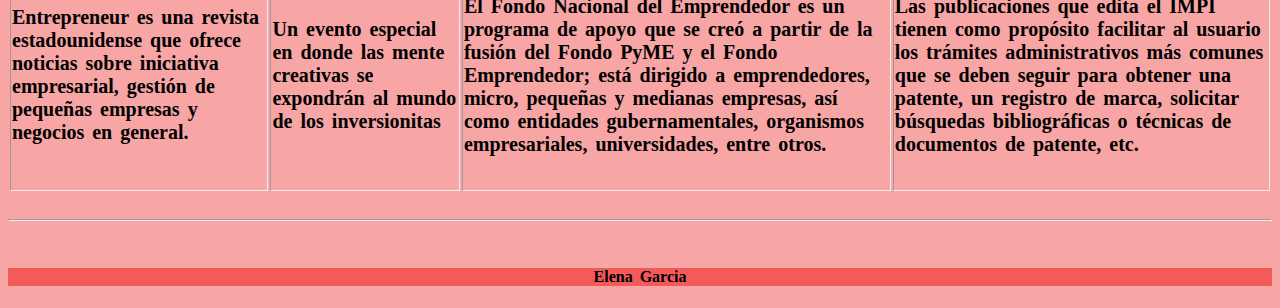
<file: parcial 1/tarealunes/emprendedor.html>
<!DOCTYPE html>
<html lang="en">
<head>
    <meta charset="UTF-8">
    <meta name="viewport" content="width=>, initial-scale=1.0">
    <title> Ser emprendedor</title>
    <link rel= "stylesheet" href="style.css">

    <style>
        .contenedor{
            display: flex;
        }
    </style>

</head>
<body>
    <h1> ser emprendedor </h1>
    <div class="iniimg">
        <img src="blancaimg.jpg" alt="blanca">
       <center> <h2> 'Focalizate en tus fortalezas..... 
            <br> no desperdicies el tiempo
            <br> en las debilidades'
            <br>
            <br> Blanca Treviño
        </h2></center>
    </div>
    <br>
    <hr>
    <br>
    
    <center>
        <table class="mesa" border="1" >
            <tr>
                <td>
                    <img class="alinear" src="emprendedorimg.jpg">
                </td>
                <td>
                    <img class="alinear" src="startup.jpg">
                </td>
                <td> <img class="alinear" src="Sharktank.jpg"> </td>
            </tr>
            <tr>
                <td>
                   <h3>Un emprendedor es una persona que identifica una oportunidad y crea un negocio o proyecto para aprovecharla </h3>
                </td>
                <td>
                  <h3> Los términos empresa emergente, startup, empresa de nueva creación, compañía emergente, compañía de arranque y compañía incipiente se utilizan en el mundo empresarial </h>
                </td>
                <td> <h3> Shark Tank muestra concursantes aspirantes a emprendedores realizando presentaciones de negocios a un panel de inversionistas, cada uno denominado «tiburón», quienes luego deciden si invierten en ellos o no. </h3></td>
            </tr>
        </table>
    </center>
    <br>
    <hr>
    <br>
    <div id="contenedor">
    
        <div class="columna1">
            <h3>Perfil y consejos para ser emprendedor</h3>
            <p> El perfil de un emprendedor se caracteriza por: 
                <br>Creatividad e ingenio
                Un emprendedor es una persona creativa e ingeniosa que busca soluciones innovadoras a los problemas. 
                Pasión
                Un emprendedor es una persona apasionada que cree en su proyecto y está dispuesta a asumir los riesgos que implica. 
                Capacidad de enfrentar riesgos
                Un emprendedor es una persona que sabe tolerar la incertidumbre y llevar a cabo sus proyectos a pesar de los obstáculos. 
                Trabajo en equipo
                Un emprendedor sabe que trabajar en equipo le permite unir fuerzas y talentos con otras personas para cumplir sus objetivos. 
                Actitud transformadora
                Un emprendedor es un actor de cambio que busca transformar su realidad y aprovechar el potencial de las cosas. 
                Otras habilidades que pueden tener los emprendedores son:
                Iniciativa y responsabilidad
                Planificación y gestión
                Compromiso
                Responsabilidad social
                Autoconfianza
                Comunicación
                Visión
                Liderazgo
                Paciencia 
                 </p>
        </div>
    

    <div class="columna2">
        <h3> ¿ Y si tengo una idea?</h3>
        <p>Si tienes una idea de negocio, puedes seguir estos pasos para validar y desarrollarla: 
            Evaluar recursos: Considera el tiempo y dinero que puedes dedicar al proyecto, así como los recursos que ya tienes, como infraestructura, herramientas, conocimientos, experiencia y contactos. 
            Analizar el mercado: Comprende las necesidades de los clientes potenciales. 
            Evaluar la viabilidad: Asegúrate de tener los recursos necesarios para implementar la idea. 
            Prever el retorno: Asegúrate de que el negocio sea rentable. 
            Buscar apoyo: Busca apoyo para perfeccionar la idea y revisar su factibilidad financiera. 
            Mantenerse actualizado: Mantente actualizado con las tendencias del mercado y las necesidades de los clientes. 
            Trabajar en equipo: Trabaja con un equipo diverso y experimentado. 
            Una idea emprendedora debe ser única, innovadora y responder a una necesidad real del mercado </p>
    </div>
</div>
<br>
<hr>
 <center> <table border="1" style="position: static;">
    <tr>
        <th>
            <h5>
            <a href="https://www.entrepreneur.com/"> entrepreneur</a> </h5>
        </th>
        <th>
            <h5>
                <a href="https://www.demodaymonterrey.com/"> demo day monterrey</a>
            </h5>
        </th>
        <th>
            <h5>
                <a href="https://www.sistemaemprendedor.gob.mx/"> sistema emprendedor gob.</a>
            </h5>
        </th>
        <th>
            <h5>
                <a href="https://www.gob.mx/impi/ "> impi gob</a>
            </h5>
        </th>
    </tr>
    <tr>
        <td>
            <h5>Entrepreneur es una revista estadounidense que ofrece noticias sobre iniciativa empresarial, gestión de pequeñas empresas y negocios en general.  </h5>
        </td>
        <td> 
            <h5>
                Un evento especial en donde las mente creativas se expondrán al mundo de los inversionitas 
            </h5>
        </td>
        <td>
            <h5>
                El Fondo Nacional del Emprendedor es un programa de apoyo que se creó a partir de la fusión del Fondo PyME y el Fondo Emprendedor; está dirigido a emprendedores, micro, pequeñas y medianas empresas, así como entidades gubernamentales, organismos empresariales, universidades, entre otros.
            </h5>
        </td>
        <td>
            <h5>
                Las publicaciones que edita el IMPI tienen como propósito facilitar al usuario los trámites administrativos más comunes que se deben seguir para obtener una patente, un registro de marca, solicitar búsquedas bibliográficas o técnicas de documentos de patente, etc.
            </h5>
        </td>
    </tr>
</table> </center>
<br>
<hr>
<br>
<center> <h4> Elena Garcia </h4></center>


</body>
</html>
</file>
<file: parcial 1/tarealunes/emprendedor tarea_files/style.css>
.iniimg {
    display: flex;
}
img {
    width: 500px;
    height: 400px;
    border-radius: 50px;
}
h2 {
    font-size: 27px;
    font-family: Georgia, 'Times New Roman', Times, serif;
    margin-left: 180px;
    margin-top: 130px;
    
}
.primertabla {
    width: 100px;
    height: 100px;
}
.alinear {
    width: 400px;
    height: 300px;
}

body {
    background-color: rgb(247, 165, 165);
    word-spacing: 3px;
}

h3{
    font-family:Cambria, Cochin, Georgia, Times, 'Times New Roman', serif
}

h1 {
    text-align: center;
    font-size:40px;
    font-family: Impact, Haettenschweiler, 'Arial Narrow Bold', sans-serif;
    text-transform: uppercase;
    background-color: rgb(250, 79, 79);
}

#contenedor {
    display: flex;
}

.columna1 {
    background-color: rgb(243, 115, 69);
    border-radius: 20px;
    margin: 20px;
}

.columna2 {
    background-color: palevioletred;
    padding: 20px;
    margin: 20px;
    border-radius: 20px;
}

table {
    border-style: hidden;
    border: 3px;
}


h5 { 
    font-size: 20px;
}

h4 { background-color: rgb(245, 90, 90);}
</file>
<file: parcial 1/tarealunes/style.css>
.iniimg {
    display: flex;
}
img {
    width: 500px;
    height: 400px;
    border-radius: 50px;
}
h2 {
    font-size: 27px;
    font-family: Georgia, 'Times New Roman', Times, serif;
    margin-left: 180px;
    margin-top: 130px;
    
}
.primertabla {
    width: 100px;
    height: 100px;
}
.alinear {
    width: 400px;
    height: 300px;
}

body {
    background-color: rgb(247, 165, 165);
    word-spacing: 3px;
}

h3{
    font-family:Cambria, Cochin, Georgia, Times, 'Times New Roman', serif
}

h1 {
    text-align: center;
    font-size:40px;
    font-family: Impact, Haettenschweiler, 'Arial Narrow Bold', sans-serif;
    text-transform: uppercase;
    background-color: rgb(250, 79, 79);
}

#contenedor {
    display: flex;
}

.columna1 {
    background-color: rgb(243, 115, 69);
    border-radius: 20px;
    margin: 20px;
}

.columna2 {
    background-color: palevioletred;
    padding: 20px;
    margin: 20px;
    border-radius: 20px;
}

table {
    border-style: hidden;
    border: 3px;
}


h5 { 
    font-size: 20px;
}

h4 { background-color: rgb(245, 90, 90);}
</file>
